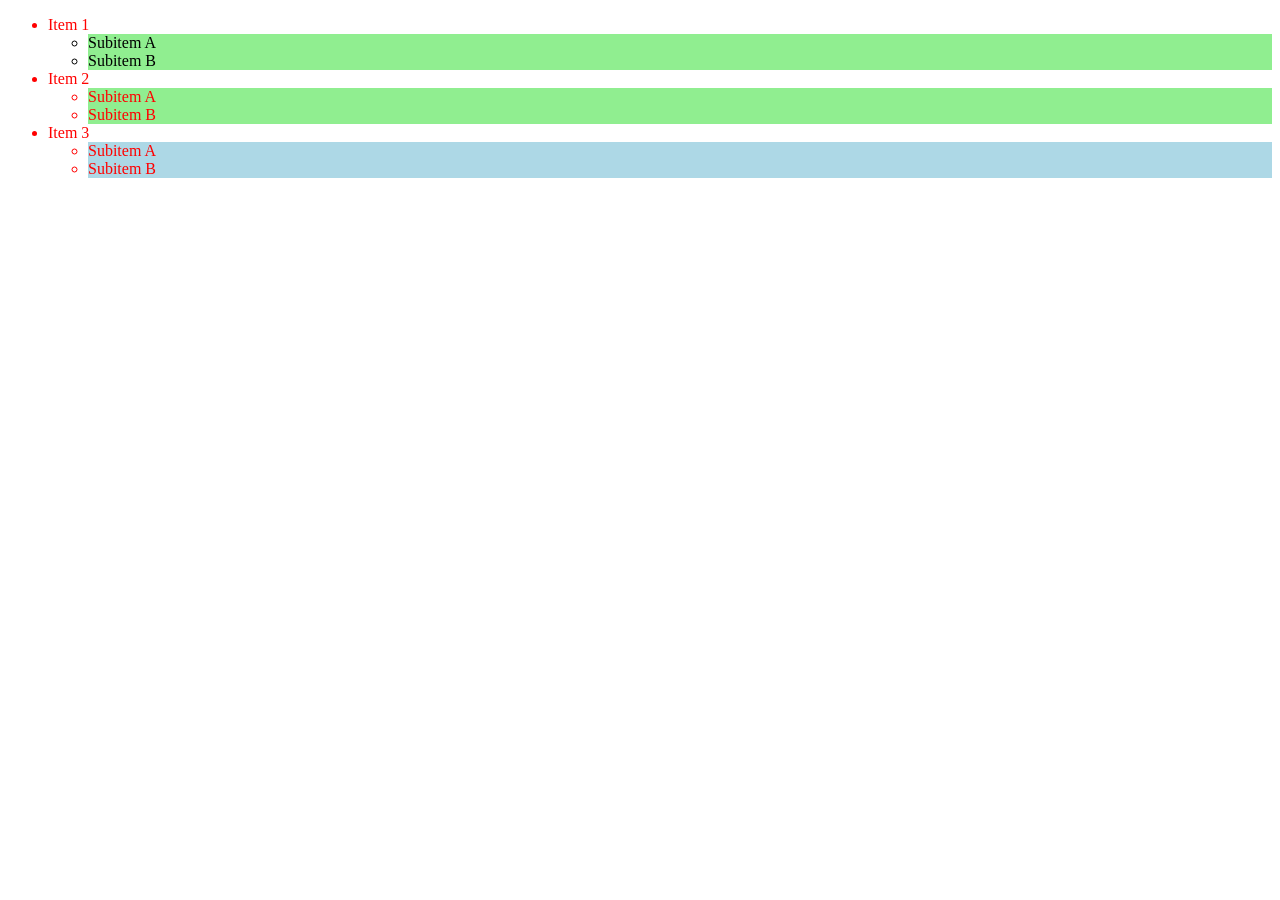
<file: aula1/Combinador Descendente/index.html>
<!DOCTYPE html>
<html lang="pt-BR">

<head>
    <meta charset="UTF-8">
    <meta name="viewport" content="width=device-width, initial-scale=1.0">
    <title>Combinador Descendente</title>
    <style>
        .fundo-verde li {
            background: lightgreen;
        }

        .fundo-azul li {
            background: lightblue;
        }

        li {
            color: red;
        }

        .fundo-verde #sublista-01 li {
            color: black;
        }
    </style>
</head>

<body>
    <ul>
        <li class="fundo-verde" id="lista-01">
            <div>Item 1</div>
            <ul id="sublista-01">
                <li>Subitem A</li>
                <li>Subitem B</li>
            </ul>
        </li>

        <li class="fundo-verde" id="lista-02">
            <div>Item 2</div>
            <ul id="sublista-02">
                <li>Subitem A</li>
                <li>Subitem B</li>
            </ul>
        </li>

        <li class="fundo-azul" id="lista-03">
            <div>Item 3</div>
            <ul id="sublista-03">
                <li>Subitem A</li>
                <li>Subitem B</li>
            </ul>
        </li>

    </ul>
</body>

</html>
</file>
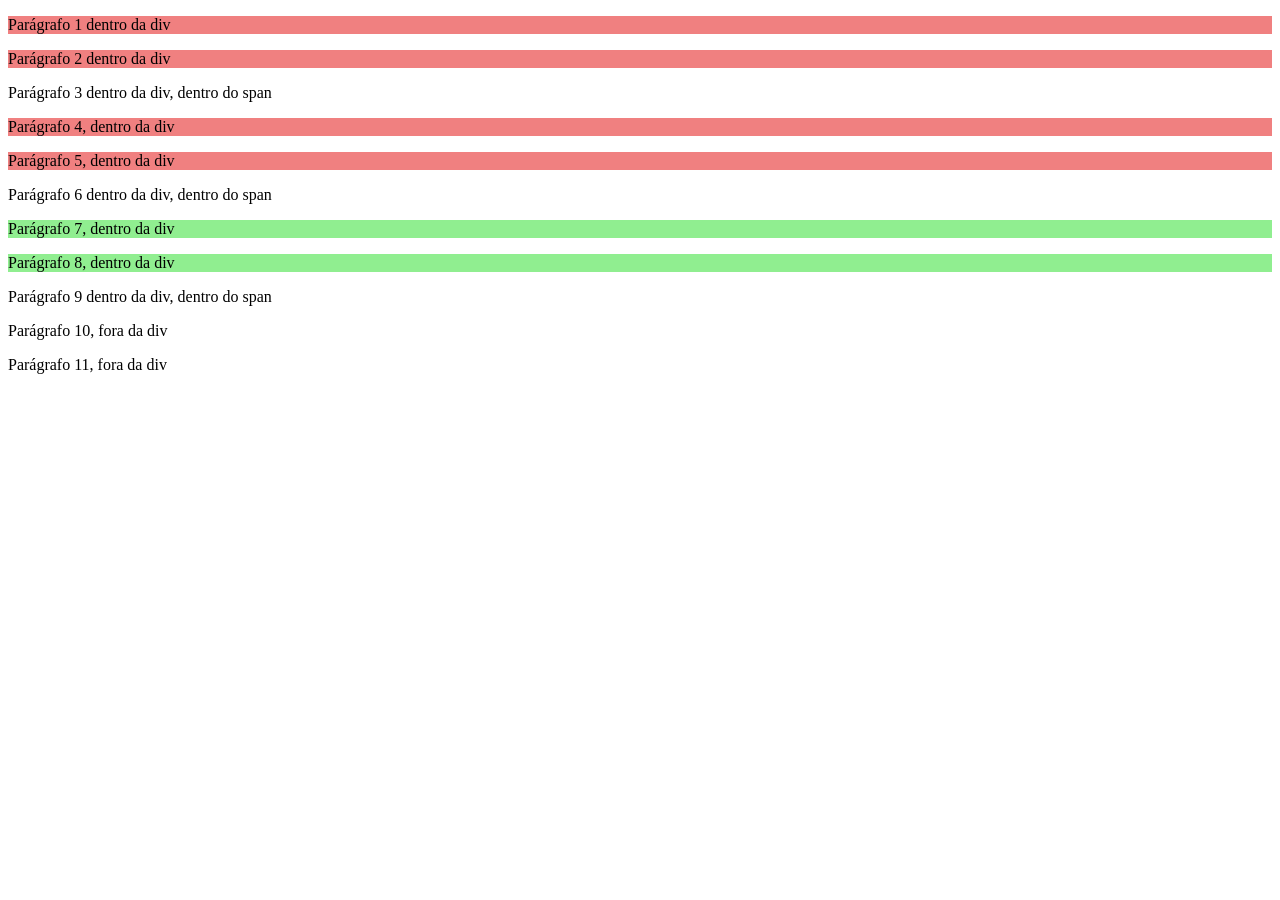
<file: aula1/Combinador Filho/index.html>
<!DOCTYPE html>
<html lang="pt-BR">

<head>
    <meta charset="UTF-8">
    <meta name="viewport" content="width=device-width, initial-scale=1.0">
    <title>Combinador Filho</title>
    <style>

        .fundo-azul > p {
            background: lightgreen;
        }

        .fundo-verde > p {
            background: lightcoral;
        }
    </style>
</head>

<body>
    <div class="fundo-verde">
        <p>Parágrafo 1 dentro da div</p>
        <p>Parágrafo 2 dentro da div</p>
        <span>
            <p>Parágrafo 3 dentro da div, dentro do span</p>
        </span>
    </div>

    <div class="fundo-verde">
        <p>Parágrafo 4, dentro da div</p>
        <p>Parágrafo 5, dentro da div</p>
        <span>
            <p>Parágrafo 6 dentro da div, dentro do span</p>
        </span>
    </div>

    <div class="fundo-azul">
        <p>Parágrafo 7, dentro da div</p>
        <p>Parágrafo 8, dentro da div</p>
        <span>
            <p>Parágrafo 9 dentro da div, dentro do span</p>
        </span>
    </div>

    <p>Parágrafo 10, fora da div</p>
    <p>Parágrafo 11, fora da div</p>

</body>

</html>
</file>
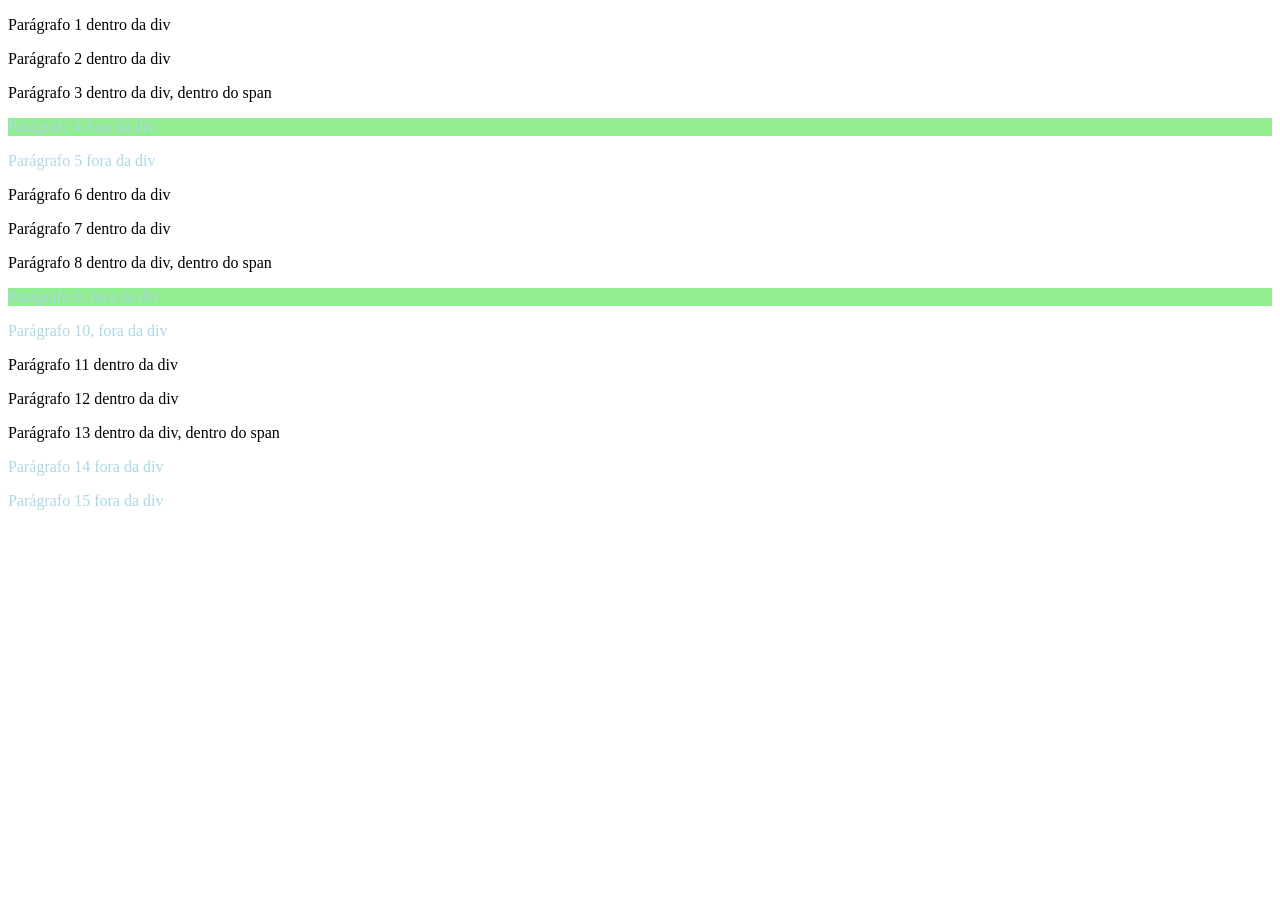
<file: aula1/Combinador Irmão/index.html>
<!DOCTYPE html>
<html lang="pt-BR">
<head>
    <meta charset="UTF-8">
    <meta name="viewport" content="width=device-width, initial-scale=1.0">
    <title>Combinador irmão</title>
    <style>
        div + p {
            color: tomato;
        }

        .fundo-verde + p {
            background: lightgreen;
        }

        div ~ p {
            color: lightblue;
        }
    </style>
</head>
<body>
        <div class="fundo-verde">
        <p>Parágrafo 1 dentro da div</p>
        <p>Parágrafo 2 dentro da div</p>
        <span>
            <p>Parágrafo 3 dentro da div, dentro do span</p>
        </span>
    </div>

    <p>Parágrafo 4 fora da div</p>
    <p>Parágrafo 5 fora da div</p>

    <div class="fundo-verde">
        <p>Parágrafo 6 dentro da div</p>
        <p>Parágrafo 7 dentro da div</p>
        <span>
            <p>Parágrafo 8 dentro da div, dentro do span</p>
        </span>
    </div>
    <p>Parágrafo 9, fora da div</p>
    <p>Parágrafo 10, fora da div</p>

    <div class="fundo-azul">
        <p>Parágrafo 11 dentro da div</p>
        <p>Parágrafo 12 dentro da div</p>
        <span>
            <p>Parágrafo 13 dentro da div, dentro do span</p>
        </span>
    </div>

    <p>Parágrafo 14 fora da div</p>
    <p>Parágrafo 15 fora da div</p>
</body>
</html>
</file>
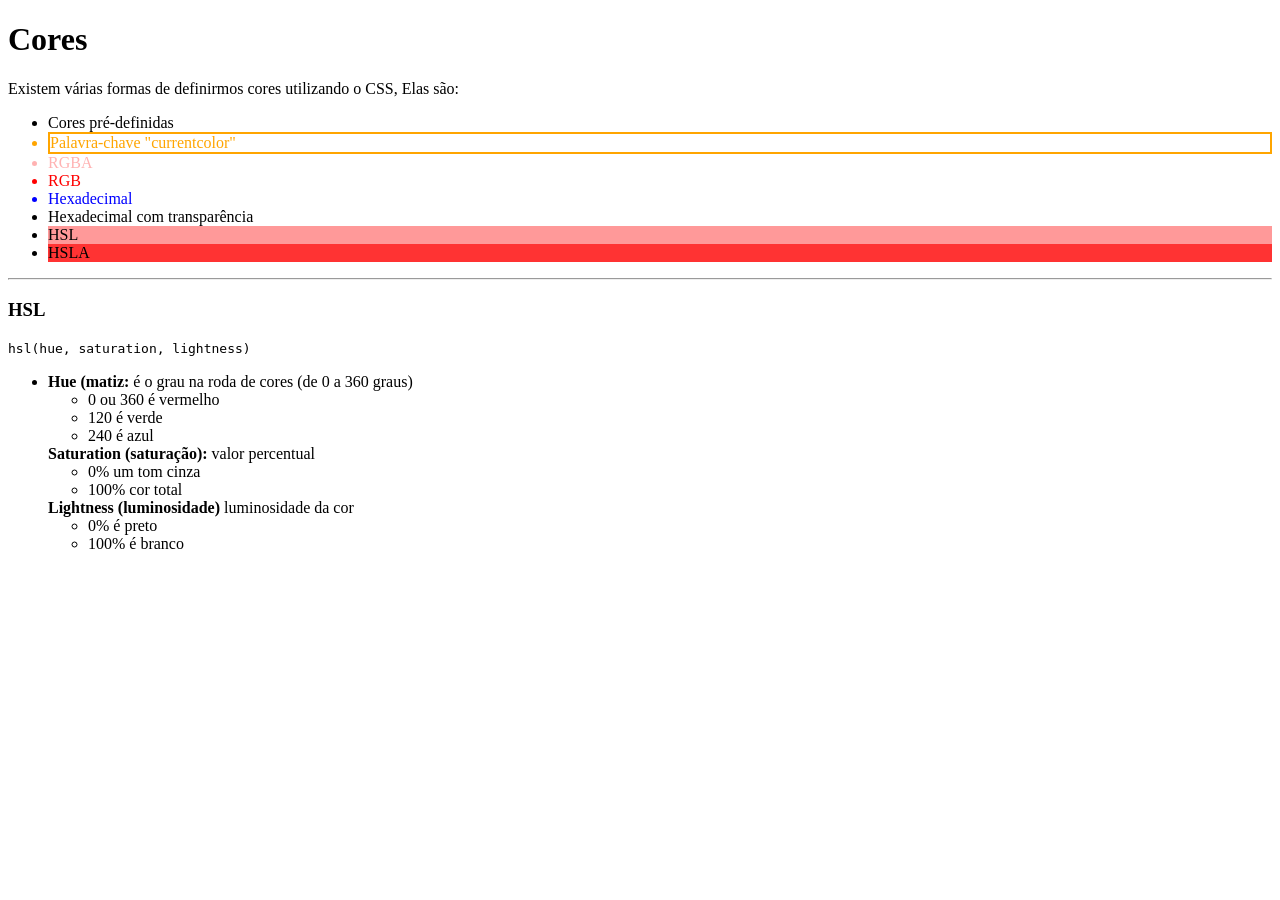
<file: Aula2 - Estilização basica CSS/01 - Cores Pré Definidas/index.html>
<!DOCTYPE html>
<html lang="pt-BR">

<head>
    <meta charset="UTF-8">
    <meta name="viewport" content="width=device-width, initial-scale=1.0">
    <title>Cores</title>
    <style>
        #current-color {
            color: orange;
            border: 2px solid currentColor;
        }

        #rgb {
            color: rgb(255, 0, 0);
        }

        #rgba {
            color: rgba(255, 0, 0, 0.3);
        }

        #hex {
            color: #0000ff;
        }

        #hsl {
            background: hsl(0, 100%, 80%);
        }

        #hsla {
            background: hsla(0, 100%, 50%, .8);
        }
    </style>
</head>

<body>
    <h1>Cores</h1>
    <p>Existem várias formas de definirmos cores utilizando o CSS, Elas são:</p>
    <ul>
        <li id="pre-definidas">Cores pré-definidas</li>
        <li id="current-color">Palavra-chave "currentcolor"</li>
        <li id="rgba">RGBA</li>
        <li id="rgb">RGB</li>
        <li id="hex">Hexadecimal</li>
        <li id="hex-transparencia">Hexadecimal com transparência</li>
        <li id="hsl">HSL</li>
        <li id="hsla">HSLA</li>
    </ul>

    <hr>

    <h3>HSL</h3>
    <code>hsl(hue, saturation, lightness)</code>
    <ul>
        <li>
            <b>Hue (matiz:</b> é o grau na roda de cores (de 0 a 360 graus)
            <ul>
                <li>0 ou 360 é vermelho</li>
                <li>120 é verde</li>
                <li>240 é azul</li>
            </ul>
        </li>
        <b>Saturation (saturação):</b> valor percentual
        <ul>
            <li>0% um tom cinza</li>
            <li>100% cor total</li>
        </ul>
        <b>Lightness (luminosidade)</b> luminosidade da cor
        <ul>
            <li>0% é preto</li>
            <li>100% é branco</li>
        </ul>
    </ul>
</body>

</html>
</file>
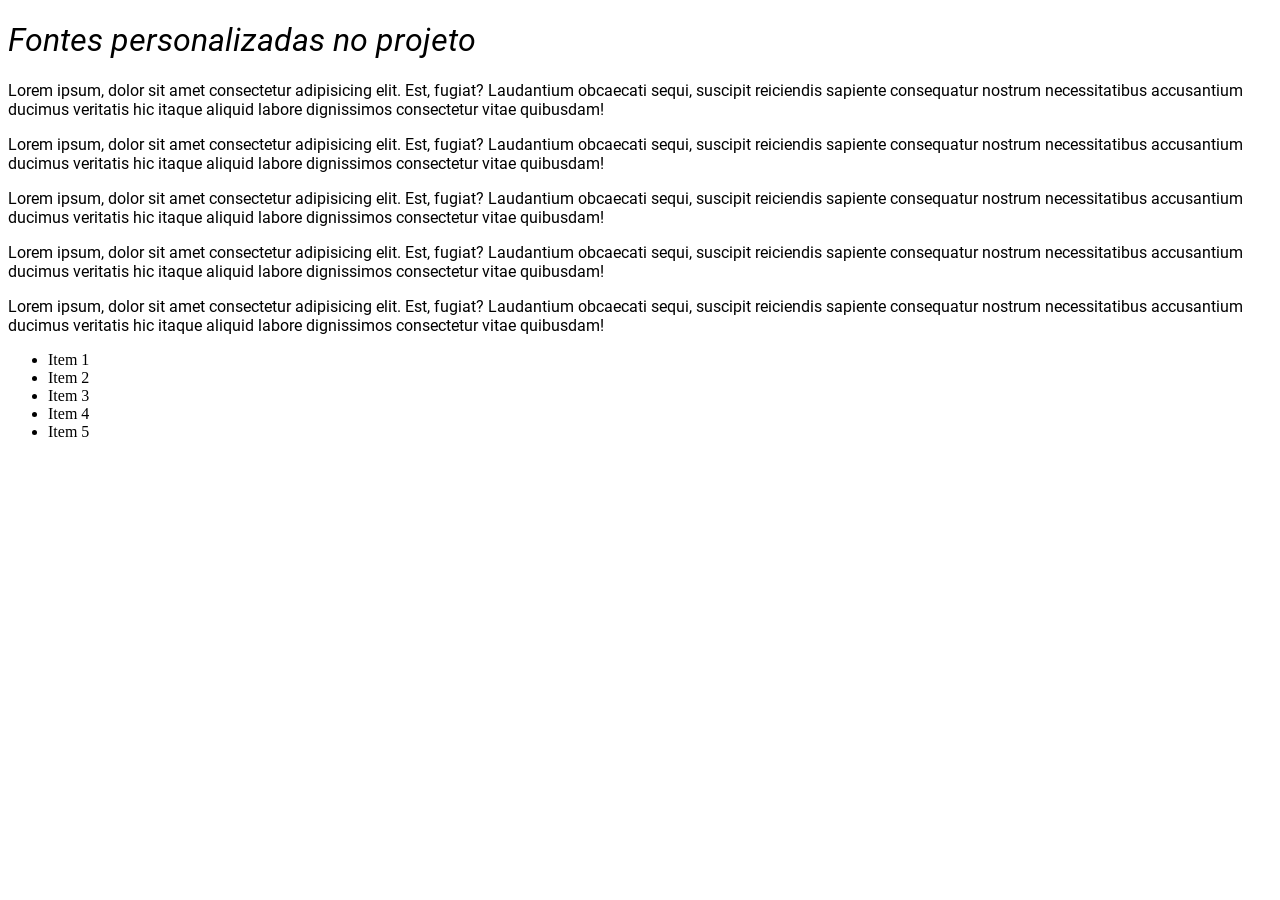
<file: Aula4 - Fontes/01 - Personalizando as fontes do nosso site/index.html>
<!DOCTYPE html>
<html lang="pt-BR">

<head>
    <meta charset="UTF-8">
    <meta name="viewport" content="width=device-width, initial-scale=1.0">
    <title>Fontes</title>
    <link rel="stylesheet" href="assets/css/style.css">
</head>

<body>
    <h1>Fontes personalizadas no projeto</h1>

    <p>Lorem ipsum, dolor sit amet consectetur adipisicing elit. Est, fugiat? Laudantium obcaecati sequi, suscipit
        reiciendis sapiente consequatur nostrum necessitatibus accusantium ducimus veritatis hic itaque aliquid labore
        dignissimos consectetur vitae quibusdam!</p>
    <p>Lorem ipsum, dolor sit amet consectetur adipisicing elit. Est, fugiat? Laudantium obcaecati sequi, suscipit
        reiciendis sapiente consequatur nostrum necessitatibus accusantium ducimus veritatis hic itaque aliquid labore
        dignissimos consectetur vitae quibusdam!</p>
    <p>Lorem ipsum, dolor sit amet consectetur adipisicing elit. Est, fugiat? Laudantium obcaecati sequi, suscipit
        reiciendis sapiente consequatur nostrum necessitatibus accusantium ducimus veritatis hic itaque aliquid labore
        dignissimos consectetur vitae quibusdam!</p>
    <p>Lorem ipsum, dolor sit amet consectetur adipisicing elit. Est, fugiat? Laudantium obcaecati sequi, suscipit
        reiciendis sapiente consequatur nostrum necessitatibus accusantium ducimus veritatis hic itaque aliquid labore
        dignissimos consectetur vitae quibusdam!</p>
    <p>Lorem ipsum, dolor sit amet consectetur adipisicing elit. Est, fugiat? Laudantium obcaecati sequi, suscipit
        reiciendis sapiente consequatur nostrum necessitatibus accusantium ducimus veritatis hic itaque aliquid labore
        dignissimos consectetur vitae quibusdam!</p>

        <ul>
            <li>Item 1</li>
            <li>Item 2</li>
            <li>Item 3</li>
            <li>Item 4</li>
            <li>Item 5</li>
        </ul>
</body>

</html>
</file>
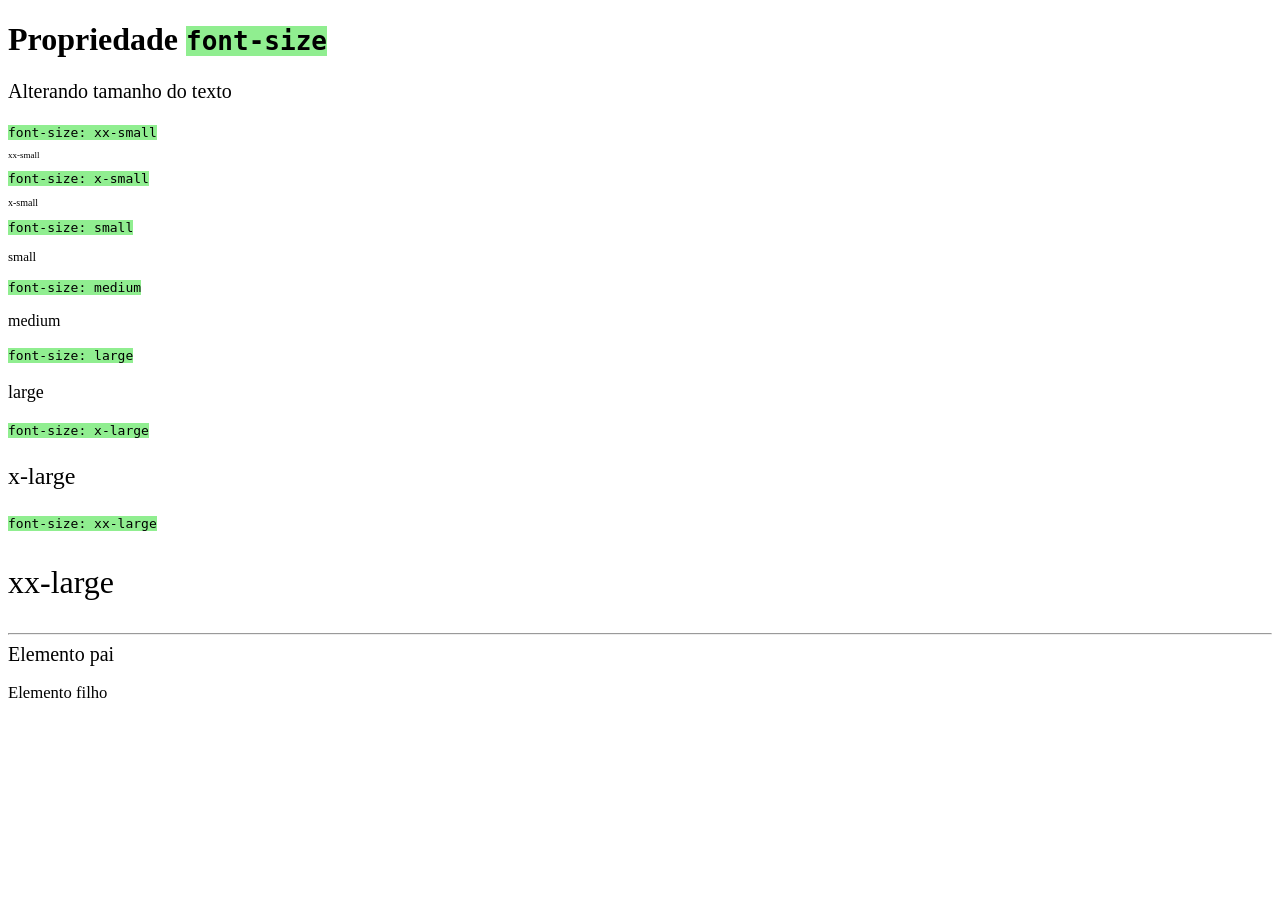
<file: Aula4 - Fontes/02 - Alternando tamanho/index.html>
<!DOCTYPE html>
<html lang="pt-BR">
<head>
    <meta charset="UTF-8">
    <meta name="viewport" content="width=device-width, initial-scale=1.0">
    <title>Fontes</title>
    <link rel="stylesheet" href="assets/css/style.css">
    <style>
        #tamanho {
            font-size: 20px;
        }

        #xx-small {
            font-size: xx-small;
        }

        #x-small {
            font-size: x-small;
        }

        #small {
            font-size: small;
        }

        #medium {
            font-size: medium;
        }

        #large {
            font-size: large;
        }

        #x-large {
            font-size: x-large;
        }

        #xx-large {
            font-size: xx-large;
        }

        div {
            font-size: 20px;
        }

        div p {
            font-size: smaller; /*(larger) - Se baseia no tamanho do elemento pai*/
        }
    </style>
</head>
<body>
    <h1>Propriedade <code>font-size</code></h1>

    <p id="tamanho">Alterando tamanho do texto</p>

    <code>font-size: xx-small</code>
    <p id="xx-small">xx-small</p>

    <code>font-size: x-small</code>
    <p id="x-small">x-small</p>

    <code>font-size: small</code>
    <p id="small">small</p>

    <code>font-size: medium</code>
    <p id="medium">medium</p>

    <code>font-size: large</code>
    <p id="large">large</p>

    <code>font-size: x-large</code>
    <p id="x-large">x-large</p>

    <code>font-size: xx-large</code>
    <p id="xx-large">xx-large</p>

    <hr>

    <div>
        Elemento pai
        <p>Elemento filho</p>
    </div>
</body>
</html>
</file>
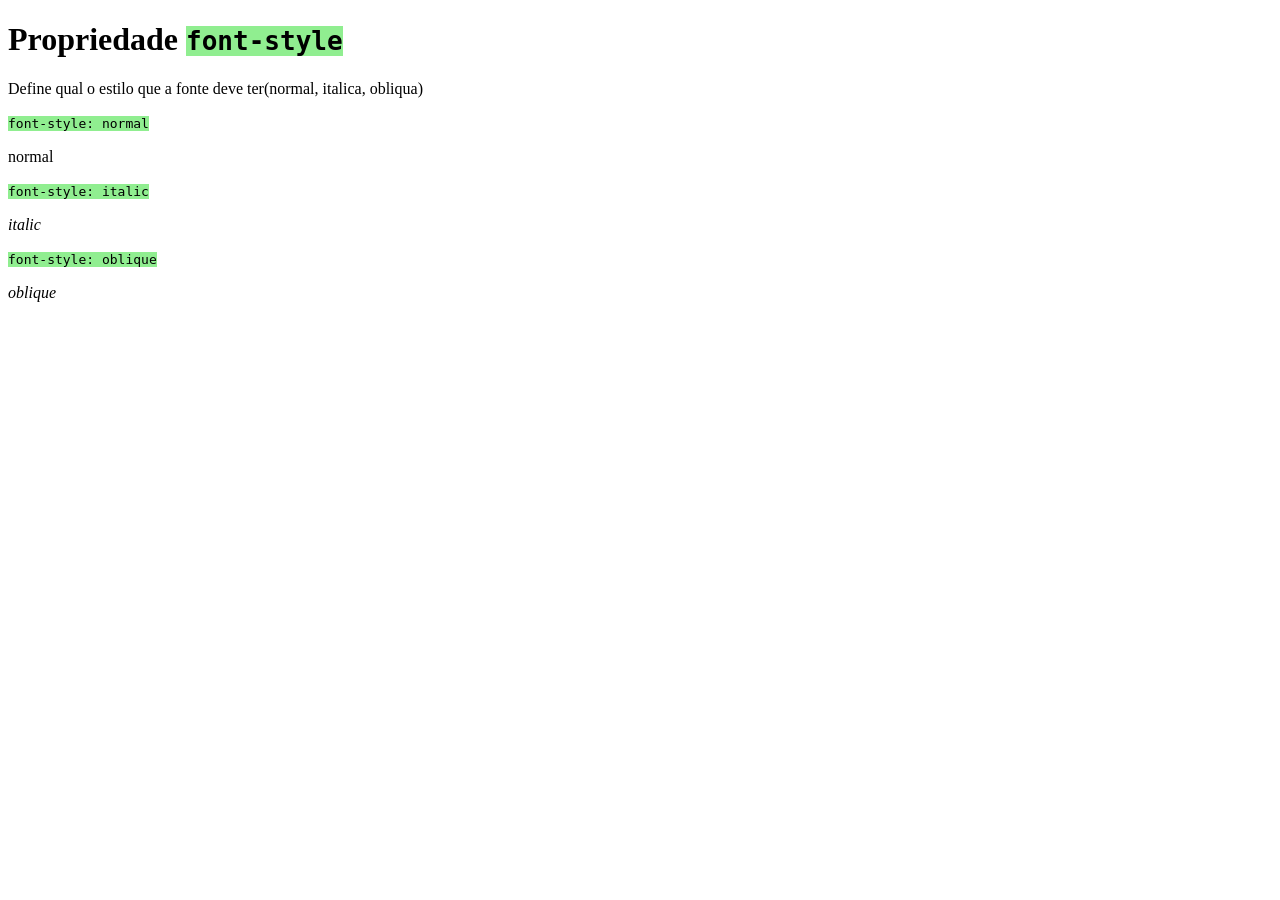
<file: Aula4 - Fontes/03 - Estilo de fontes/index.html>
<!DOCTYPE html>
<html lang="pt-BR">
<head>
    <meta charset="UTF-8">
    <meta name="viewport" content="width=device-width, initial-scale=1.0">
    <title>Fontes</title>
    <link rel="stylesheet" href="assets/css/style.css">
    <style>
        #italic {
            font-style: italic;
        }

        #oblique {
            font-style: oblique;
        }
    </style>
</head>
<body>
    <h1>Propriedade <code>font-style</code></h1>

    <p id="tamanho">Define qual o estilo que a fonte deve ter(normal, italica, obliqua)</p>

    <code>font-style: normal</code>
    <p id="normal">normal</p>

    <code>font-style: italic</code>
    <p id="italic">italic</p>

    <code>font-style: oblique</code>
    <p id="oblique">oblique</p>

</body>
</html>
</file>
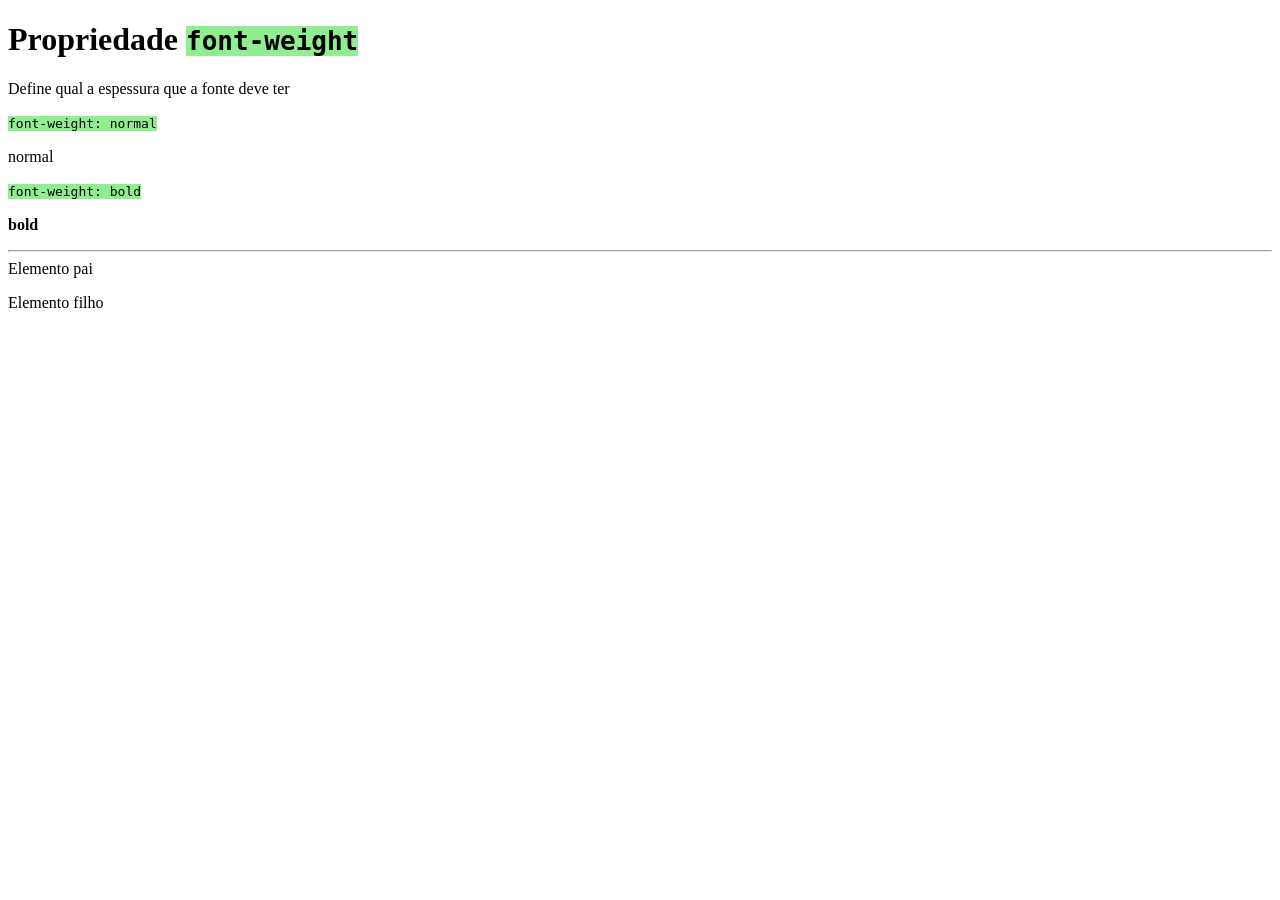
<file: Aula4 - Fontes/04 - Espessura Font-Wight/index.html>
<!DOCTYPE html>
<html lang="pt-BR">

<head>
    <meta charset="UTF-8">
    <meta name="viewport" content="width=device-width, initial-scale=1.0">
    <title>Fontes</title>
    <link rel="stylesheet" href="assets/css/style.css">
    <style>
        #exemplo {
            font-weight: normal;
        }

        #bold {
            font-weight: bold;
        }

        div {
            font-weight: normal;
        }

        div p {
            font-weight: lighter;
        }
    </style>
</head>

<body>
    <h1>Propriedade <code>font-weight</code></h1>

    <p id="exemplo">Define qual a espessura que a fonte deve ter</p>

    <code>font-weight: normal</code>
    <p id="normal">normal</p>

    <code>font-weight: bold</code>
    <p id="bold">bold</p>


    <hr>

    <div>
        Elemento pai
        <p>Elemento filho</p>
    </div>
</body>

</html>
</file>
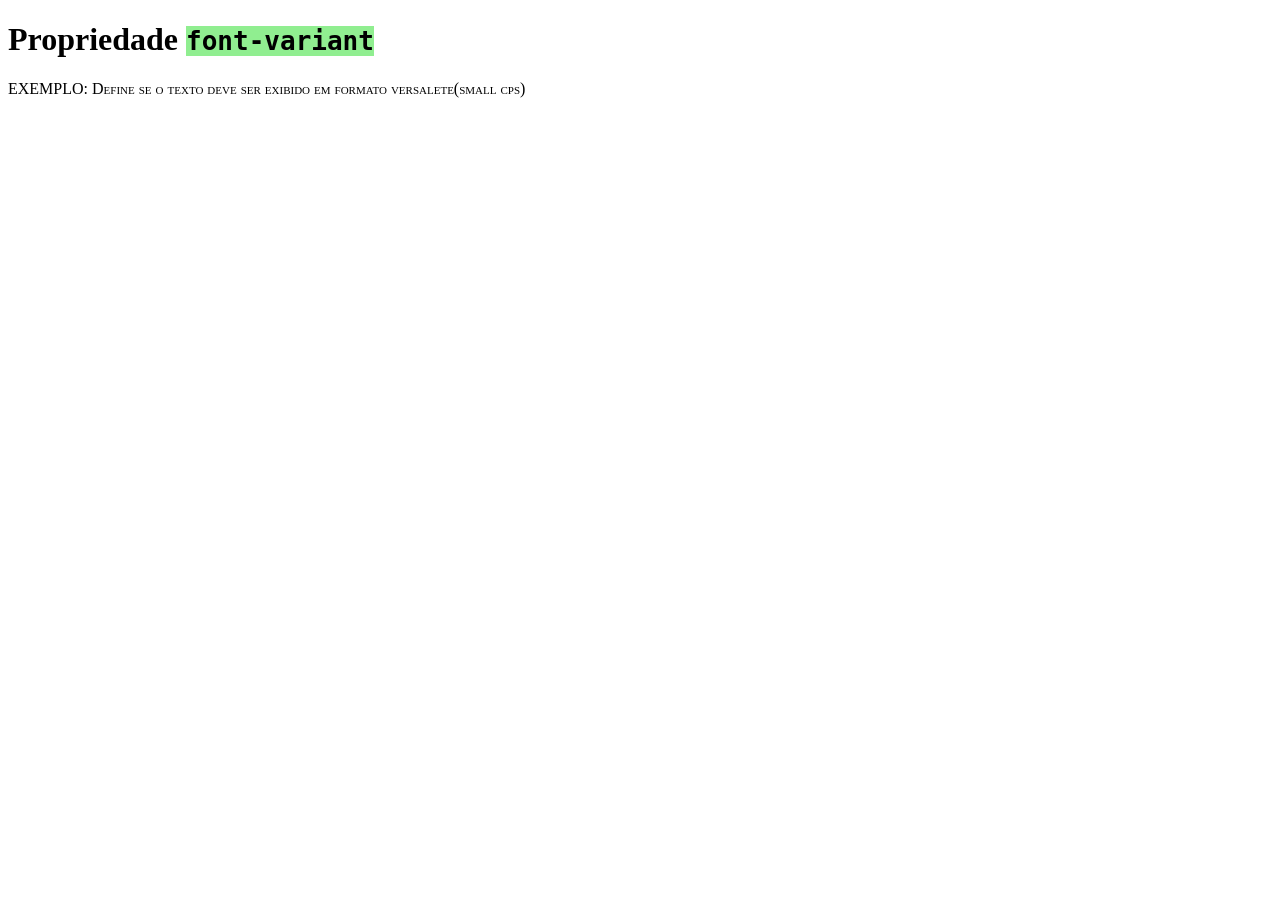
<file: Aula4 - Fontes/05 - Font-variant/index.html>
<!DOCTYPE html>
<html lang="pt-BR">

<head>
    <meta charset="UTF-8">
    <meta name="viewport" content="width=device-width, initial-scale=1.0">
    <title>Fontes</title>
    <link rel="stylesheet" href="assets/css/style.css">
    <style>
        #exemplo {
            font-variant: small-caps;
        }
    </style>
</head>

<body>
    <h1>Propriedade <code>font-variant</code></h1>

    <p id="exemplo">EXEMPLO: Define se o texto deve ser exibido em formato versalete(small cps)</p>


</body>

</html>
</file>
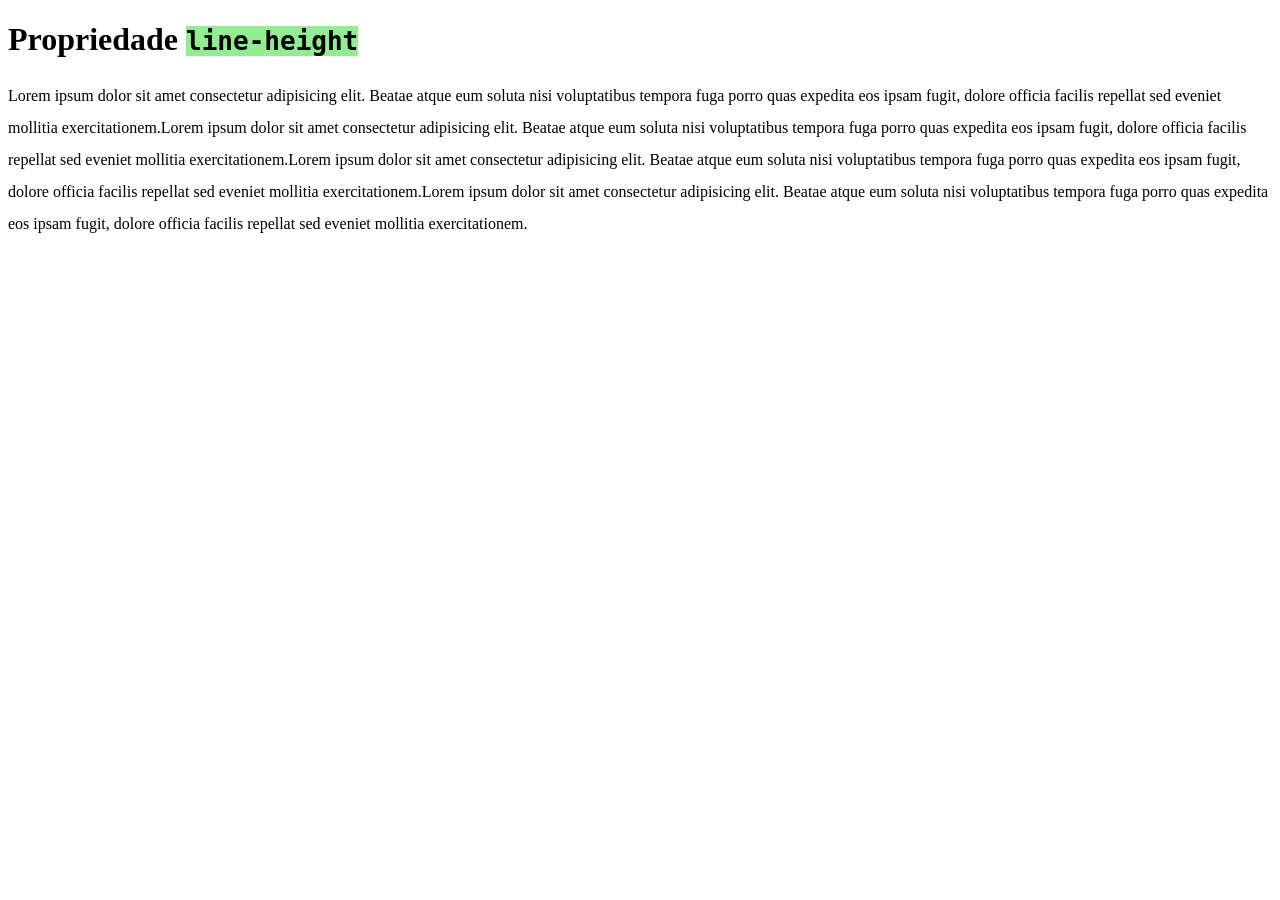
<file: Aula4 - Fontes/06 - Line-Height/index.html>
<!DOCTYPE html>
<html lang="pt-BR">

<head>
    <meta charset="UTF-8">
    <meta name="viewport" content="width=device-width, initial-scale=1.0">
    <title>Fontes</title>
    <link rel="stylesheet" href="assets/css/style.css">
    <style>
        p {
        /*    font-size: 20px; */
        line-height: 2; /*Mutiplica o valor da font-size por 2 ou qualquer numero que estaja no line-height*/
           
        }
    </style>
</head>

<body>
    <h1>Propriedade <code>line-height</code></h1>

    <p>
        Lorem ipsum dolor sit amet consectetur adipisicing elit. Beatae atque eum soluta nisi voluptatibus tempora fuga
        porro quas expedita eos ipsam fugit, dolore officia facilis repellat sed eveniet mollitia exercitationem.Lorem
        ipsum dolor sit amet consectetur adipisicing elit. Beatae atque eum soluta nisi voluptatibus tempora fuga
        porro quas expedita eos ipsam fugit, dolore officia facilis repellat sed eveniet mollitia exercitationem.Lorem
        ipsum dolor sit amet consectetur adipisicing elit. Beatae atque eum soluta nisi voluptatibus tempora fuga
        porro quas expedita eos ipsam fugit, dolore officia facilis repellat sed eveniet mollitia exercitationem.Lorem
        ipsum dolor sit amet consectetur adipisicing elit. Beatae atque eum soluta nisi voluptatibus tempora fuga
        porro quas expedita eos ipsam fugit, dolore officia facilis repellat sed eveniet mollitia exercitationem.
    </p>

</body>

</html>
</file>
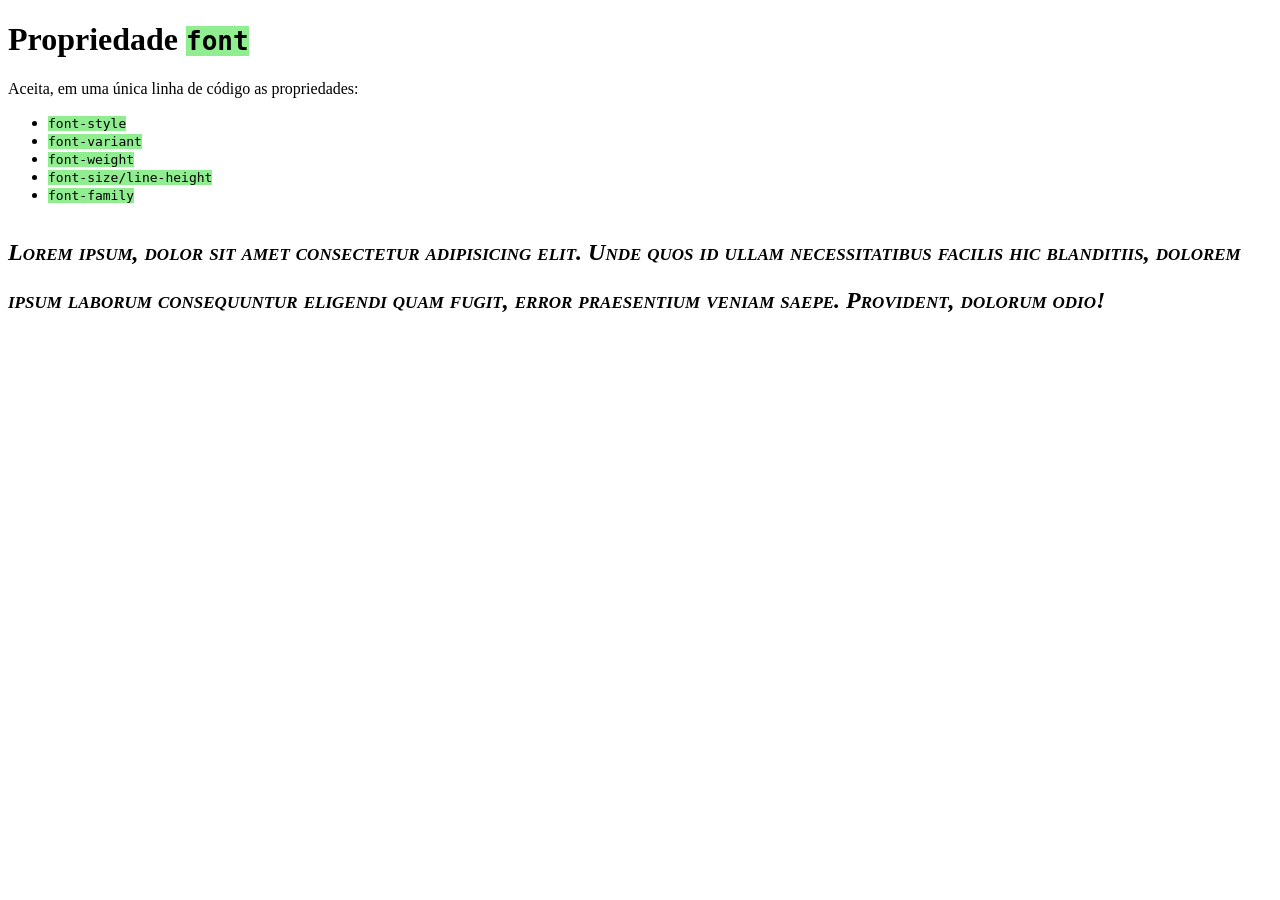
<file: Aula4 - Fontes/07 - Propriedade resumida Font/index.html>
<!DOCTYPE html>
<html lang="pt-BR">

<head>
    <meta charset="UTF-8">
    <meta name="viewport" content="width=device-width, initial-scale=1.0">
    <title>Fontes</title>
    <link rel="stylesheet" href="assets/css/style.css">
</head>
<style>
    #exemplo {
        font: italic small-caps bold 24px/2 Georgia, serif;
    }
</style>

<body>
    <h1>Propriedade <code>font</code></h1>
    <p>Aceita, em uma única linha de código as propriedades:</p>

    <ul>
        <li><code>font-style</code></li>
        <li><code>font-variant</code></li>
        <li><code>font-weight</code></li>
        <li><code>font-size/line-height</code></li>
        <li><code>font-family</code></li>
    </ul>

    <p id="exemplo">
        Lorem ipsum, dolor sit amet consectetur adipisicing elit. Unde quos id ullam necessitatibus facilis hic
        blanditiis, dolorem ipsum laborum consequuntur eligendi quam fugit, error praesentium veniam saepe. Provident,
        dolorum odio!
    </p>
</body>

</html>
</file>
<file: Aula4 - Fontes/01 - Personalizando as fontes do nosso site/assets/css/style.css>
@import url('https://fonts.googleapis.com/css2?family=Open+Sans:ital,wght@0,300;0,500;1,300;1,600&display=swap');

* {
    font-family: "Times New Roman";
}

@font-face {
    font-family: Roboto;
    src:url('../fonts/Roboto-Regular.ttf');
}

@font-face {
    font-family: QualquerNome;
    src: url('../fonts/Roboto-Italic.ttf');
    font-weight: bold;
}

p {
    font-family: Roboto;
    font-weight: lighter;
}

h1 {
    font-family: QualquerNome;
}
</file>
<file: Aula4 - Fontes/02 - Alternando tamanho/assets/css/style.css>
code {
    background-color: lightgreen;
}
</file>
<file: Aula4 - Fontes/03 - Estilo de fontes/assets/css/style.css>
code {
    background-color: lightgreen;
}
</file>
<file: Aula4 - Fontes/04 - Espessura Font-Wight/assets/css/style.css>
code {
    background-color: lightgreen;
}
</file>
<file: Aula4 - Fontes/05 - Font-variant/assets/css/style.css>
code {
    background-color: lightgreen;
}
</file>
<file: Aula4 - Fontes/06 - Line-Height/assets/css/style.css>
code {
    background-color: lightgreen;
}
</file>
<file: Aula4 - Fontes/07 - Propriedade resumida Font/assets/css/style.css>
code {
    background-color: lightgreen;
}
</file>
